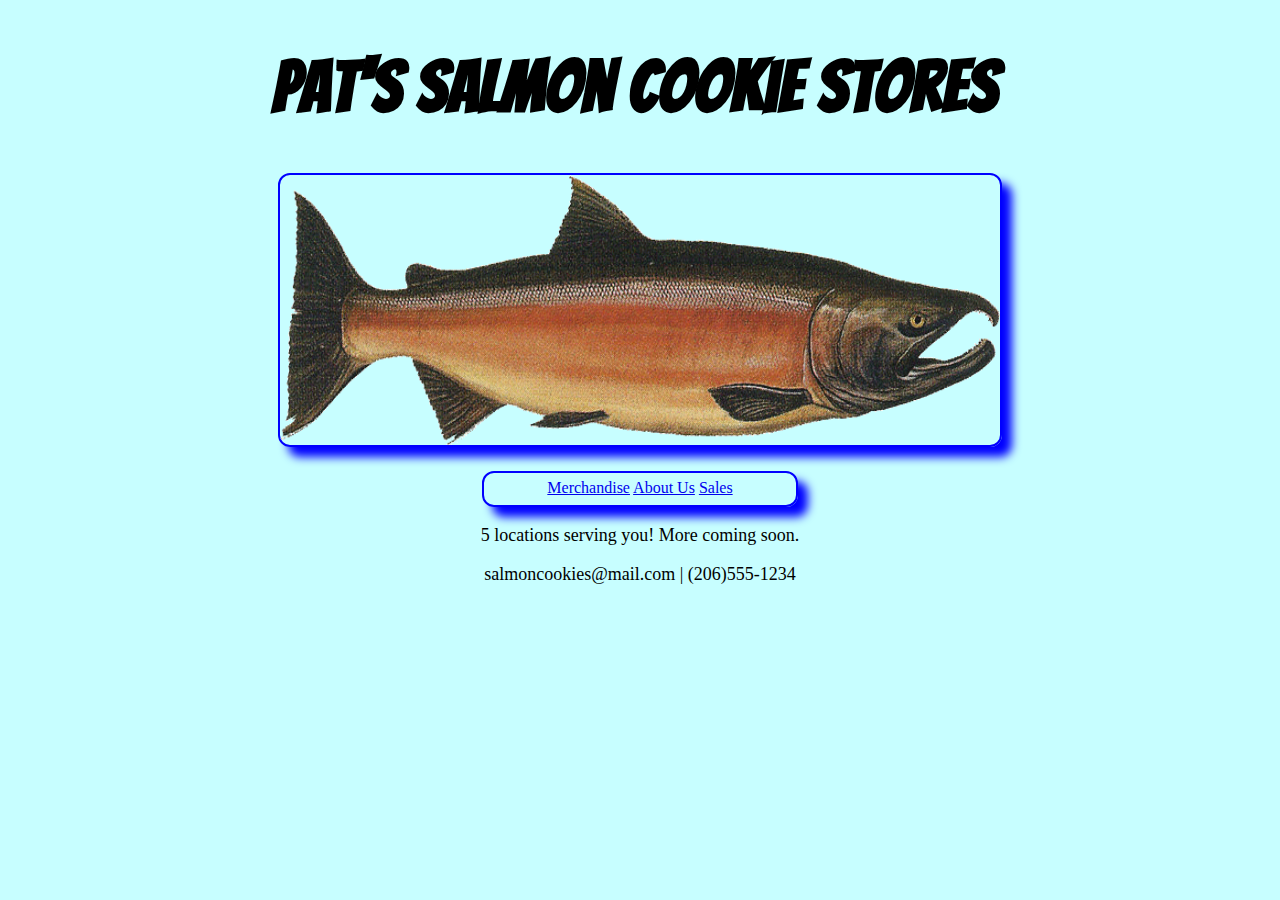
<file: index.html>
<!DOCTYPE html>
<html lang="en">
<head>
    <meta charset="UTF-8">
    <meta name="viewport" content="width=device-width, initial-scale=1.0">
    <meta http-equiv="X-UA-Compatible" content="ie=edge">
    <title>Document</title>
    <link href="https://fonts.googleapis.com/css?family=Bangers" rel="stylesheet">
    <link rel="stylesheet" href="./css/style.css">
</head>
<body>
    <h1>Pat's Salmon Cookie Stores</h1>
    <img src="./img/salmon.png" class="large" alt="Salmon logo for Pat's Salmon Cookie Stores"/>
    <nav>
        <a href="./webstore.html">Merchandise</a>
        <a href="./aboutus.html">About Us</a>
        <a href="./sales.html">Sales</a>
    </nav>
    <p>5 locations serving you!  More coming soon.</p>
    <p>salmoncookies@mail.com  |  (206)555-1234</p>

    
    <script src="./js/app.js"></script>
</body>
</html>
</file>
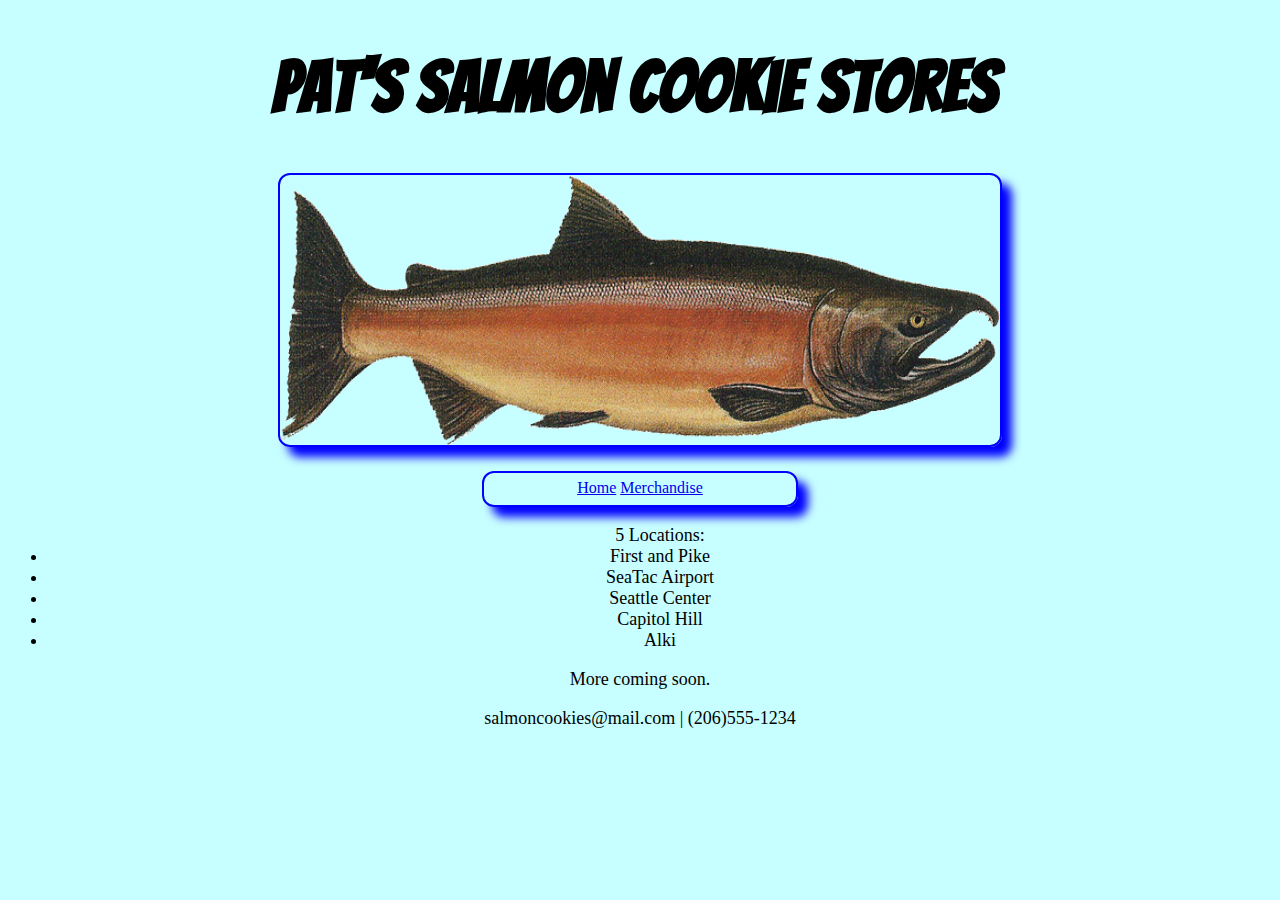
<file: aboutus.html>
<!DOCTYPE html>
<html lang="en">
<head>
    <meta charset="UTF-8">
    <meta name="viewport" content="width=device-width, initial-scale=1.0">
    <meta http-equiv="X-UA-Compatible" content="ie=edge">
    <title>AboutUs</title>
    <link href="https://fonts.googleapis.com/css?family=Bangers" rel="stylesheet">
    <link rel="stylesheet" href="./css/style.css">
</head>
<body>
    <h1>Pat's Salmon Cookie Stores</h1>
    <img src="./img/salmon.png" class="large" alt="Salmon logo for Pat's Salmon Cookie Stores"/>
    <nav>
        <a href="./index.html">Home</a>
        <a href="./webstore.html">Merchandise</a>

    </nav>
    <ul>5 Locations:
      <li>First and Pike</li>
      <li>SeaTac Airport</li>
      <li>Seattle Center</li>
      <li>Capitol Hill</li>
      <li>Alki</li>
    </ul>

    <p>More coming soon.</p>
    <p>salmoncookies@mail.com  |  (206)555-1234</p>

</body>
</html>
</file>
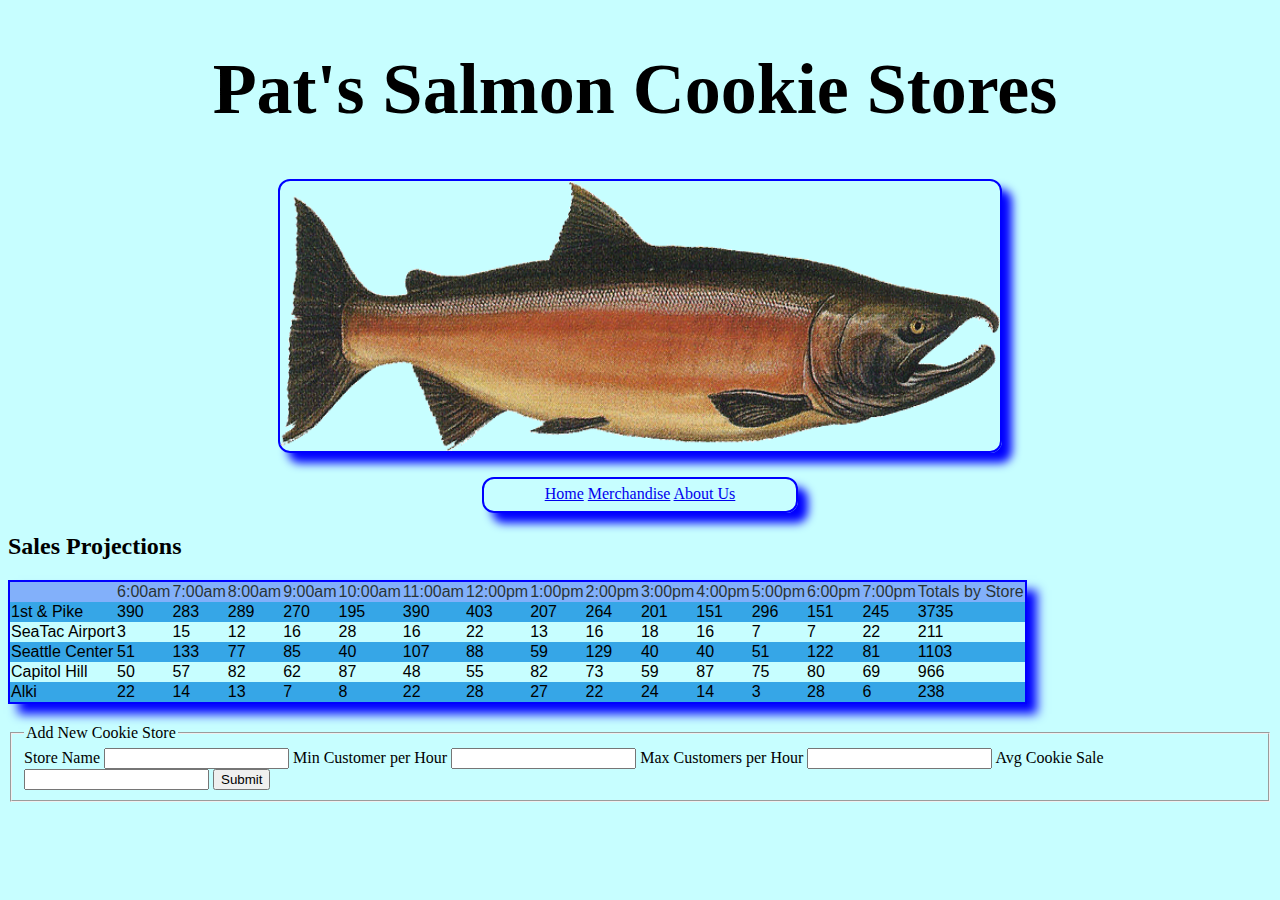
<file: sales.html>
<!DOCTYPE html>
<html lang="en">
<head>
    <meta charset="UTF-8">
    <meta name="viewport" content="width=device-width, initial-scale=1.0">
    <meta http-equiv="X-UA-Compatible" content="ie=edge">
    <title>Sales</title>
    <link rel="stylesheet" href="./css/style.css">
</head>
<body>
	<h1>Pat's Salmon Cookie Stores</h1>
    <img src="./img/salmon.png" class="large" alt="Salmon logo for Pat's Salmon Cookie Stores"/>
	<nav>
				<a href="./index.html">Home</a>
				<a href="./webstore.html">Merchandise</a>
        <a href="./aboutus.html">About Us</a>
	</nav>
		<h2>Sales Projections</h2>
		
		<table id="storeProjections"></table>
		
		<h2></h2>
		
		<form id="cookieStoreNew">
			<fieldset>
				<legend>Add New Cookie Store</legend>

				<label for = "storeName"> Store Name </label>
					<input name="storeName" type="text">

				<label for = "minCustPerHour"> Min Customer per Hour </label>
					<input name="minCustPerHour" type="number">

				<label for = "maxCustPerHour"> Max Customers per Hour </label>
					<input name="maxCustPerHour" type="number">

				<label for ="avgCookieSale"> Avg Cookie Sale </label>
					<input name="avgCookieSale" type="number">

				<input type="submit">

					
					
			</fieldset>


    <script src="./js/sales.js"></script>
</body>
</html>
</file>
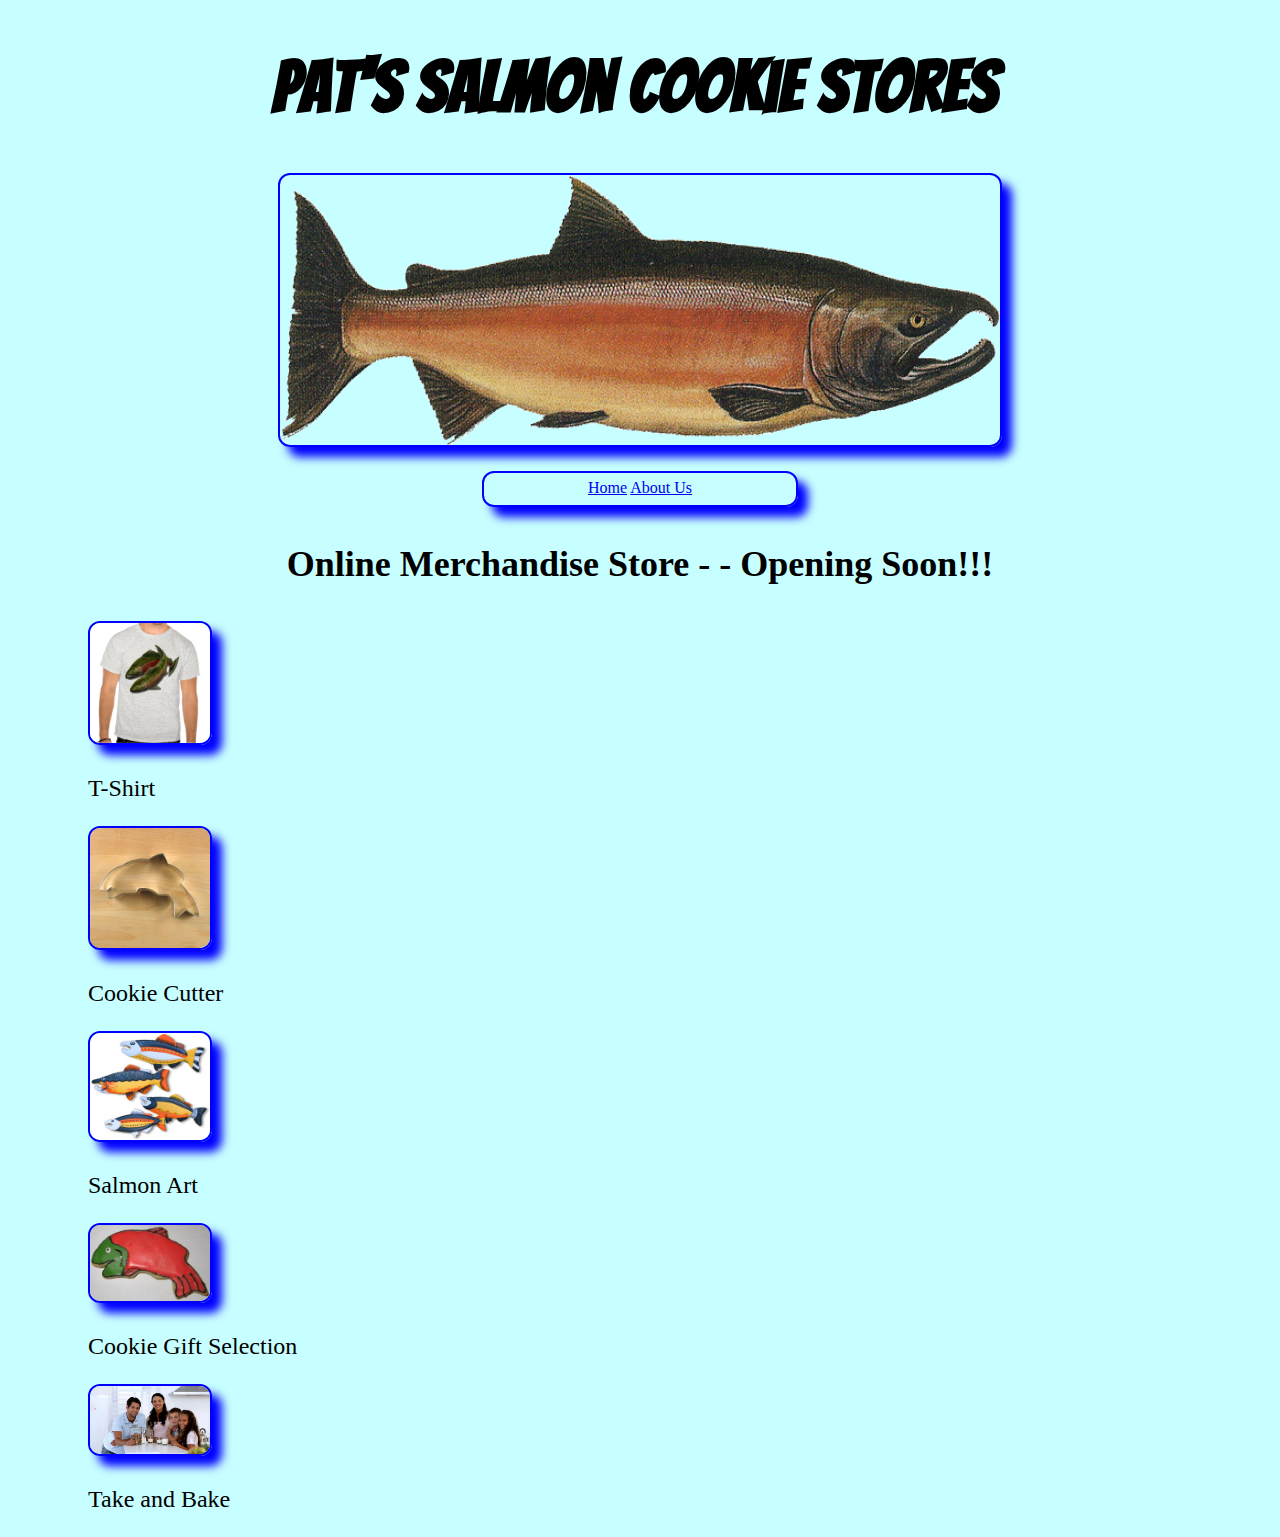
<file: webstore.html>
<!DOCTYPE html>
<html lang="en">
<head>
    <meta charset="UTF-8">
    <meta name="viewport" content="width=device-width, initial-scale=1.0">
    <meta http-equiv="X-UA-Compatible" content="ie=edge">
    <title>OnlineStore</title>
    <link href="https://fonts.googleapis.com/css?family=Bangers" rel="stylesheet">
    <link rel="stylesheet" href="./css/style.css">
</head>
<body>
    <h1>Pat's Salmon Cookie Stores</h1>
    <img src="./img/salmon.png" class="large" alt="Salmon logo for Pat's Salmon Cookie Stores"/>
    <nav>
        <a href="./index.html">Home</a>
        <a href="./aboutus.html">About Us</a>

    </nav>  
    <h3>Online Merchandise Store - - Opening Soon!!!</h3>
    <div>
      <img src="./img/shirt.jpg" class="small" alt="Salmon logo t-shirt."/>
      <p id="caption">T-Shirt</p>
    </div>
    <div>
      <img src="./img/cutter.jpeg" class="small" alt="Salmon cookie cutter."/>
      <p id="caption">Cookie Cutter</p>
    </div>
    <div>
      <img src="./img/fish.jpg" class="small" alt="Salmon wall art."/>
      <p id="caption">Salmon Art</p>
    </div>
    <div>
      <img src="./img/frosted-cookie.jpg" class="small" alt="Cookies to send to friends."/>
      <p id="caption">Cookie Gift Selection</p>
    </div>
    <div>
      <img src="./img/family.jpg" class="small" alt="Family baking salmon cookies at home."/>
      <p id="caption">Take and Bake</p>
    </div>

</body>
</html>
</file>
<file: css/style.css>
/*stylesheet for cookie-stand*/

body {
 	background-color: #C7FEFF;
}

.large {
	display: block;
	height: 270px;
	width: 720px;
	border: 2px solid blue;
	box-shadow: 10px 10px 10px blue;
	border-radius: 12px;
	margin: auto;
	margin-bottom: 24px;
}

.small {
	height: 100%;
	width: 120px;
	border: 2px solid blue;
	box-shadow: 10px 10px 10px blue;
	border-radius: 12px;
	margin: auto;
	margin-bottom: 2px;
}



nav {
	border: 2px solid blue;
	box-shadow: 10px 10px 10px blue;
	height: 20px;
	width: 300px;
	text-align: center;
	font-family: Georgia, 'Times New Roman', Times, serif;
	margin-top: 24px;
	margin: auto;
	padding: 6px;
	border-radius: 12px;
}

h1 {
	font-family: 'Bangers', cursive;	
	font-size: 72px;
	text-align: center;
	padding-right: 10px;
}

h2 {
	font-family: Georgia, 'Times New Roman', Times, serif;
	font-size: 24px;
}

h3 {
  font-family: Georgia, 'Times New Roman', Times, serif;
  font-size: 36px;
  text-align: center;
}

ul {
  font-size: 18px;
	text-align: center;
}

p {
	font-size: 18px;
	text-align: center;
}

#caption {
  font-size: 24px;
  text-align: left;
  margin-left: 80px;
}


table {
	border: 2px solid blue;
	box-shadow: 10px 10px 10px blue;
	border-collapse: collapse;
	font-family: Arial, Helvetica, sans-serif;

}

tr:first-child {
	background-color: rgb(114, 157, 250);
	opacity: 0.8;
}
tr:nth-child(2n) {
	background-color: rgb(54, 166, 231);
}

div {
  display: inline;
  margin-left: 80px;


}
</file>
